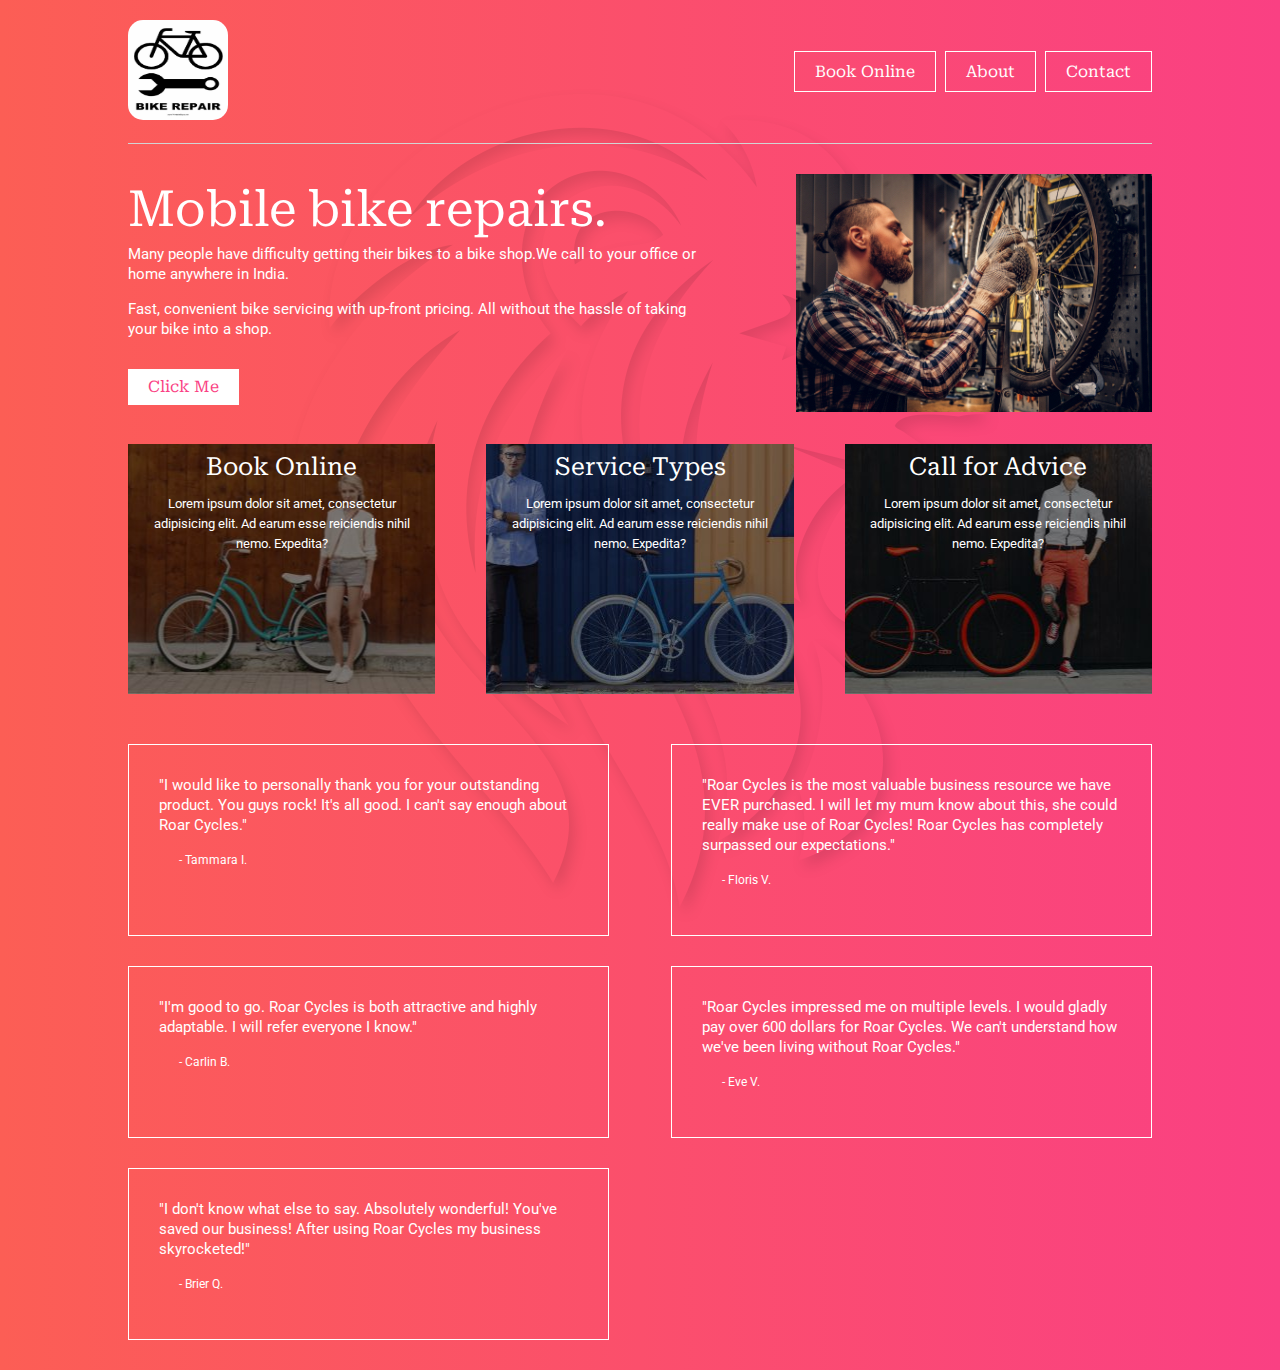
<file: bike_repair_website/index.html>
<!DOCTYPE html>
<html lang="en">

<head>
  <meta charset="UTF-8" />
  <meta http-equiv="X-UA-Compatible" content="IE=edge" />
  <meta name="viewport" content="width=device-width, initial-scale=1.0" />
  <title>Roar Cycle</title>
  <meta name="description" content="contact details for Roar - Main road, Addanki, India">
  <link rel="stylesheet" href="default.css" />
  <link rel="stylesheet" href="style.css" />
  <link rel="preconnect" href="https://fonts.googleapis.com" />
  <link rel="preconnect" href="https://fonts.gstatic.com" crossorigin />
  <link href="https://fonts.googleapis.com/css2?family=Roboto+Serif:wght@100;500&family=Roboto:wght@100&display=swap"
    rel="stylesheet" />
  <link rel="stylesheet" href="https://use.fontawesome.com/releases/v5.8.2/css/all.css"
    integrity="sha384-oS3vJWv+0UjzBfQzYUhtDYW+Pj2yciDJxpsK1OYPAYjqT085Qq/1cq5FLXAZQ7Ay" crossorigin="anonymous" />
</head>

<body>
  <div class="container">
    <header>
      <div class="logo">
        <img src="images/logo.jpeg" alt="bike shop logo" height="100" width="100" />
      </div>
      <nav>
        <a href="#">Book Online</a>
        <a href="#">About</a>
        <a href="contact_us.html" target="_blank">Contact</a>
      </nav>
    </header>

    <main>
      <div class="herobox1">
        <h1>Mobile bike repairs.</h1>
        <p>
          Many people have difficulty getting their bikes to a bike shop.We
          call to your office or home anywhere in India.
        </p>
        <p>
          Fast, convenient bike servicing with up-front pricing. All without
          the hassle of taking your bike into a shop.
        </p>
        <a href="#" class="button">Click Me</a>
      </div>

      <div class="herobox2">
        <img src="images/image-bike-repair-service-a.jpg" alt="bike repairing person" />
      </div>
    </main>

    <div class="cards">
      <div class="cards1">
        <a href="#">
          <i class="fas fa-motorcycle"></i>
          <h2>Book Online</h2>
          <p>
            Lorem ipsum dolor sit amet, consectetur adipisicing elit. Ad earum
            esse reiciendis nihil nemo. Expedita?
          </p>
        </a>
      </div>
      <div class="cards2">
        <a href="#">
          <i class="fas fa-cog"></i>
          <h2>Service Types</h2>
          <p>
            Lorem ipsum dolor sit amet, consectetur adipisicing elit. Ad earum
            esse reiciendis nihil nemo. Expedita?
          </p>
        </a>
      </div>
      <div class="cards3">
        <a href="#">
          <i class="fas fa-phone"></i>
          <h2>Call for Advice</h2>
          <p>
            Lorem ipsum dolor sit amet, consectetur adipisicing elit. Ad earum
            esse reiciendis nihil nemo. Expedita?
          </p>
        </a>
      </div>
    </div>

    <div class="testimonals">
      <div class="tbox">
        <p>"I would like to personally thank you for your outstanding product. You guys rock! It's all good. I can't say
          enough about Roar Cycles."</p>
        <p>- Tammara I.</p>
      </div>

      <div class="tbox">
        <p>"Roar Cycles is the most valuable business resource we have EVER purchased. I will let my mum know about
          this,
          she
          could really make use of Roar Cycles! Roar Cycles has completely surpassed our expectations."</p>
        <p>- Floris V.</p>
      </div>

      <div class="tbox">
        <p>"I'm good to go. Roar Cycles is both attractive and highly adaptable. I will refer everyone I know."</p>
        <p>- Carlin B.</p>
      </div>

      <div class="tbox">
        <p>"Roar Cycles impressed me on multiple levels. I would gladly pay over 600 dollars for Roar Cycles. We can't
          understand how we've been living without Roar Cycles."</p>
        <p>- Eve V.</p>
      </div>

      <div class="tbox">
        <p> "I don't know what else to say. Absolutely wonderful! You've saved our business! After using Roar Cycles my
          business skyrocketed!"</p>
        <p>- Brier Q.</p>
      </div>

    </div>
  </div>
</body>

</html>
</file>
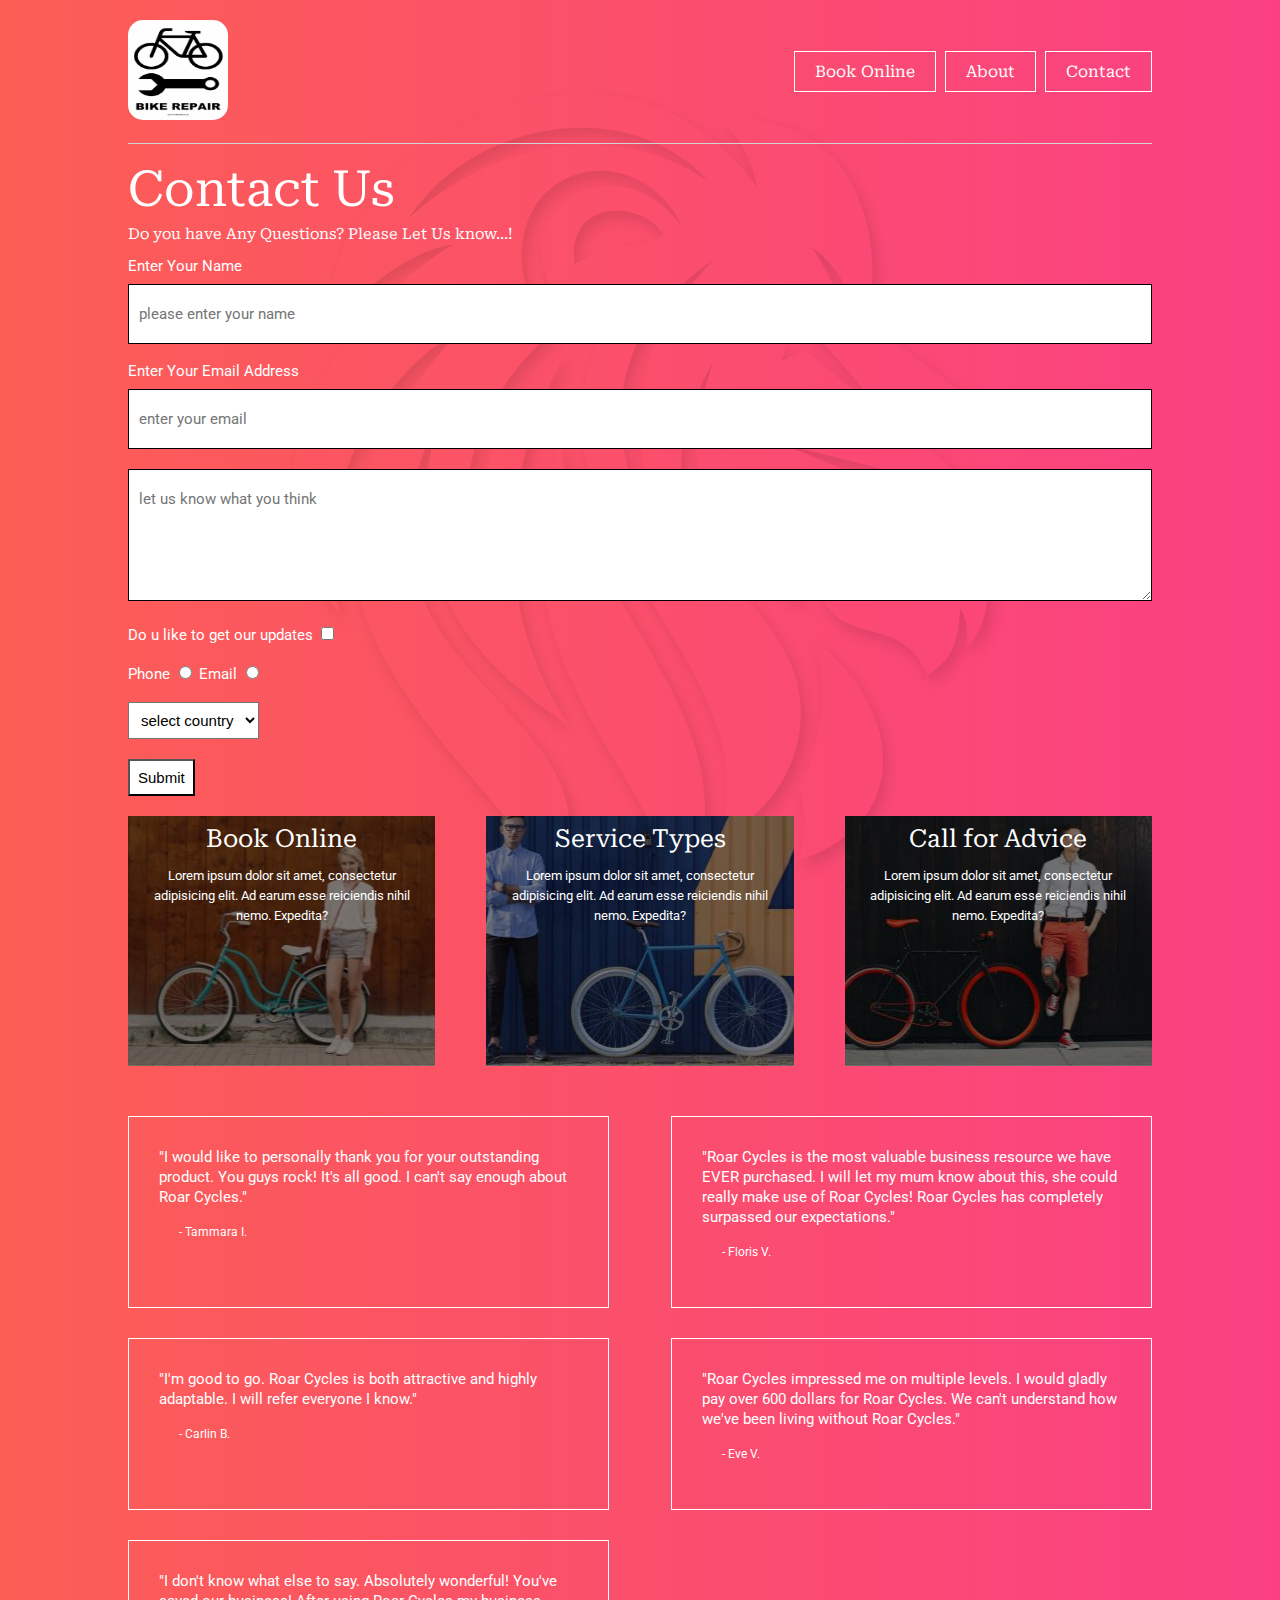
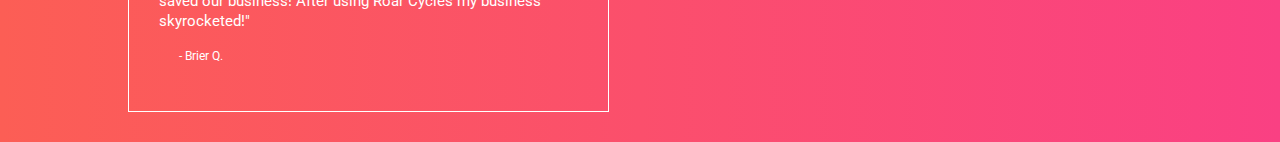
<file: bike_repair_website/contact_us.html>
<!DOCTYPE html>
<html lang="en">

<head>
    <meta charset="UTF-8" />
    <meta http-equiv="X-UA-Compatible" content="IE=edge" />
    <meta name="viewport" content="width=device-width, initial-scale=1.0" />
    <title>Contact Us</title>
    <meta name="description" content="contact details for Roar - Main road, Addanki, India">
    <link rel="stylesheet" href="default.css" />
    <link rel="stylesheet" href="style.css" />
    <link rel="preconnect" href="https://fonts.googleapis.com" />
    <link rel="preconnect" href="https://fonts.gstatic.com" crossorigin />
    <link href="https://fonts.googleapis.com/css2?family=Roboto+Serif:wght@100;500&family=Roboto:wght@100&display=swap"
        rel="stylesheet" />
    <link rel="stylesheet" href="https://use.fontawesome.com/releases/v5.8.2/css/all.css"
        integrity="sha384-oS3vJWv+0UjzBfQzYUhtDYW+Pj2yciDJxpsK1OYPAYjqT085Qq/1cq5FLXAZQ7Ay" crossorigin="anonymous" />
</head>

<body>

    <div class="container">

        <header>

            <div class="logo">
                <img src="images/logo.jpeg" alt="bike shop logo" height="100" width="100" />
            </div>

            <nav>
                <a href="#">Book Online</a>
                <a href="#">About</a>
                <a href="contact_us.html">Contact</a>
            </nav>

        </header>

        <main class="form_page">

            <h1>Contact Us</h1>
            <p>Do you have Any Questions? Please Let Us know...!</p>

            <form action="form_submit" method="post">

                <div class="wrapinside">
                    <label for="Name" class="label">Enter Your Name</label>
                    <input type="text" id="Name" placeholder="please enter your name">
                </div>

                <div class="wrapinside">
                    <label for="email" class="label">Enter Your Email Address</label>
                    <input type="email" id="'email" placeholder="enter your email">
                </div>

                <div class="wrapinside">
                    <textarea name="description" id="description" placeholder="let us know what you think" cols="50" rows="5"></textarea>
                </div>

                <div class="wrapinside">
                    <label for="email_sub">Do u like to get our updates</label>
                    <input type="checkbox" id="email_sub" name="email_sub">
                </div>

                <div class="wrapinside">
                    <label for="contact_pref">Phone</label>
                    <input type="radio" id="contact_pref" name="contact_pref">
                    <label for="contact_pref">Email</label>
                    <input type="radio" id="contact_pref" name="contact_pref">
                </div>

                <div class="wrapinside">
                    <select name="country" id="country">
                        <option value="Choose_country">select country</option>
                        <option value="India">India</option>
                        <option value="Japan">Japan</option>
                        <option value="London">London</option>
                    </select>
                </div>


                <div class="wrapinside">
                    <input type="submit" class="submit" value="Submit">
                </div>

            </form>

        </main>

        <div class="cards">

            <div class="cards1">
                <a href="#">
                    <i class="fas fa-motorcycle"></i>
                    <h2>Book Online</h2>
                    <p>
                        Lorem ipsum dolor sit amet, consectetur adipisicing elit. Ad earum
                        esse reiciendis nihil nemo. Expedita?
                    </p>
                </a>
            </div>

            <div class="cards2">
                <a href="#">
                    <i class="fas fa-cog"></i>
                    <h2>Service Types</h2>
                    <p>
                        Lorem ipsum dolor sit amet, consectetur adipisicing elit. Ad earum
                        esse reiciendis nihil nemo. Expedita?
                    </p>
                </a>
            </div>

            <div class="cards3">
                <a href="#">
                    <i class="fas fa-phone"></i>
                    <h2>Call for Advice</h2>
                    <p>
                        Lorem ipsum dolor sit amet, consectetur adipisicing elit. Ad earum
                        esse reiciendis nihil nemo. Expedita?
                    </p>
                </a>
            </div>

        </div>

        <div class="testimonals">

            <div class="tbox">
                <p>"I would like to personally thank you for your outstanding product. You guys rock! It's all good. I
                    can't say
                    enough about Roar Cycles."</p>
                <p>- Tammara I.</p>
            </div>

            <div class="tbox">
                <p>"Roar Cycles is the most valuable business resource we have EVER purchased. I will let my mum know
                    about
                    this,
                    she
                    could really make use of Roar Cycles! Roar Cycles has completely surpassed our expectations."</p>
                <p>- Floris V.</p>
            </div>

            <div class="tbox">
                <p>"I'm good to go. Roar Cycles is both attractive and highly adaptable. I will refer everyone I know."
                </p>
                <p>- Carlin B.</p>
            </div>

            <div class="tbox">
                <p>"Roar Cycles impressed me on multiple levels. I would gladly pay over 600 dollars for Roar Cycles. We
                    can't
                    understand how we've been living without Roar Cycles."</p>
                <p>- Eve V.</p>
            </div>

            <div class="tbox">
                <p> "I don't know what else to say. Absolutely wonderful! You've saved our business! After using Roar
                    Cycles my
                    business skyrocketed!"</p>
                <p>- Brier Q.</p>
            </div>

        </div>
    </div>
</body>

</html>
</file>
<file: bike_repair_website/style.css>
html{
    height: 100%;
    background-image: linear-gradient(to right, #fc5e55, #fa4083);
}

body{
    background-image: url('./images/image-lion-background.png');
    background-repeat: no-repeat;
    background-position: top center;
    font-family: 'Roboto', sans-serif;
    color: white;
    
}

.container{
    width:1024px;
    min-height:500px;
    margin-left: auto;
    margin-right: auto;
}

header{
    display:flex;
    justify-content: space-between;
    align-items: center;
    padding-top: 20px;
    padding-bottom: 20px;
    border-bottom: 1px solid lightgray;
}

header div img{
    border-radius: 15px;
}
main{
    min-height: 300px;
    display:flex;
    align-items: center;
}

.herobox1{
    flex:2;
    padding-right: 100px;
}

h1{
    font-family: 'Roboto Serif', sans-serif;
    font-size: 50px;
    padding-bottom: 10px;
}

p{
    font-size:15px;
    line-height: 20px;
    margin-bottom: 15px;
}

.herobox2{
    flex:1;
}
.cards{
    display:flex;
    justify-content: space-between;
    text-align: center;
    min-height: 250px;
}

.cards1{
    background-image: url('images/image-background-card1.jpg');
    background-position: bottom;
    width:30%;
   
    
}
.cards2{
    background-image: url('images/image-background-card2.jpg');
    background-position: bottom;
    width:30%;
}

.cards3{
    background-image: url('images/image-background-card3.jpg');
    background-position: bottom;
    width:30%;
}

h2{
    font-family: 'Roboto Serif', sans-serif;
    font-size: 25px;
    margin-top: 10px;
}

.cards p{
    font-size:13px;
    margin: 15px 10px 20px 10px;
}

i{
    font-size:80px;
    margin-top: 20px;
}

.cards a{
    color:white;
    text-decoration: none;
}

.button{
    color:#fa4083;
    background-color: white;
    text-decoration: none;
    font-family: 'Roboto Serif', sans-serif;
    padding:10px 20px;
    display:inline-block;
    margin-top: 15px;
}

.button:hover,nav a:hover{
    
    background-color:bisque;
    color:black;
}
nav a{
    color:white;
   font-family: 'Roboto Serif', sans-serif;
    text-decoration: none;
    border:1px solid white;
    padding:10px 20px;
    margin-left:5px;

}

.testimonals{
    margin-top:50px;
    display:flex;
    flex-wrap:wrap;
    justify-content: space-between;
}

.tbox{
    border:1px solid white;
    padding:30px;
    width:47%;
    box-sizing: border-box;
    margin-bottom: 30px;

}

.tbox p:last-of-type{
    font-size:12px;
    margin-left:20px;
}

.form_page{
    display: block;
    margin-top: 20px;
}
.form_page p{
    font-family: 'Roboto Serif', sans-serif;
}
.wrapinside{
    margin-bottom: 20px;
}

input[type=text],input[type=email],textarea{
    padding:20px 10px;
    width:100%;
    font-family: 'Roboto', sans-serif;
    font-size:15px;
    box-sizing: border-box;
    border: 1px solid black;
    outline:none;
}

.label{
    display:block;
    margin-bottom: 10px;
}
label{
    font-family: 'Roboto', sans-serif;
    font-size:15px;
}

.submit,#country{
    padding:8px;
    color: black;
    background-color:white;
    font-size:15px;
}

.submit:hover{
    color:black;
    background-color: bisque;
}
</file>
<file: bike_repair_website/default.css>
/* http://meyerweb.com/eric/tools/css/reset/ 
   v2.0 | 20110126
   License: none (public domain)
*/

html, body, div, span, applet, object, iframe,
h1, h2, h3, h4, h5, h6, p, blockquote, pre,
a, abbr, acronym, address, big, cite, code,
del, dfn, em, img, ins, kbd, q, s, samp,
small, strike, strong, sub, sup, tt, var,
b, u, i, center,
dl, dt, dd, ol, ul, li,
fieldset, form, label, legend,
table, caption, tbody, tfoot, thead, tr, th, td,
article, aside, canvas, details, embed, 
figure, figcaption, footer, header, hgroup, 
menu, nav, output, ruby, section, summary,
time, mark, audio, video {
	margin: 0;
	padding: 0;
	border: 0;
	font-size: 100%;
	font: inherit;
	vertical-align: baseline;
}
/* HTML5 display-role reset for older browsers */
article, aside, details, figcaption, figure, 
footer, header, hgroup, menu, nav, section {
	display: block;
}
body {
	line-height: 1;
}
ol, ul {
	list-style: none;
}
blockquote, q {
	quotes: none;
}
blockquote:before, blockquote:after,
q:before, q:after {
	content: '';
	content: none;
}
table {
	border-collapse: collapse;
	border-spacing: 0;
}
</file>
